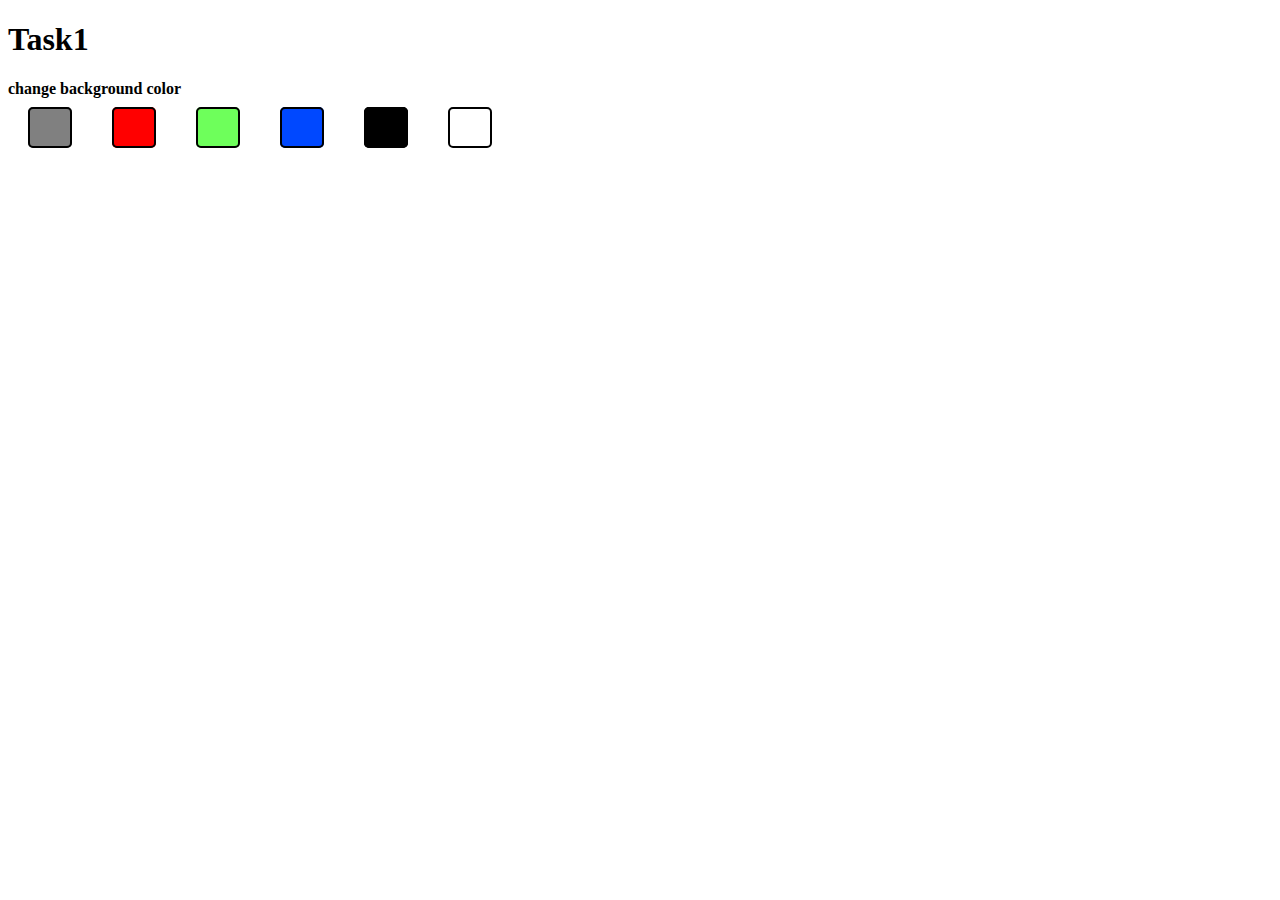
<file: Part-2 Advance/Tasks/backGroundChanger/index.html>
<!DOCTYPE html>
<html lang="en">
<head>
    <meta charset="UTF-8">
    <meta name="viewport" content="width=device-width, initial-scale=1.0">
    <title>Document</title>
    <link rel="stylesheet" href="style.css">
</head>
<body>
  
    <h1>Task1</h1>
    <h4>change background color</h4>
   <span class="button" id="gray"></span>
   <span class="button" id="red"></span>
   <span class="button" id="green"></span>
   <span class="button" id="blue"></span>
   <span class="button" id="black"></span>
   <span class="button" id="white"></span>
<!-- //add js file -->
  <script src="script.js"></script>
</body>
</html>
</file>
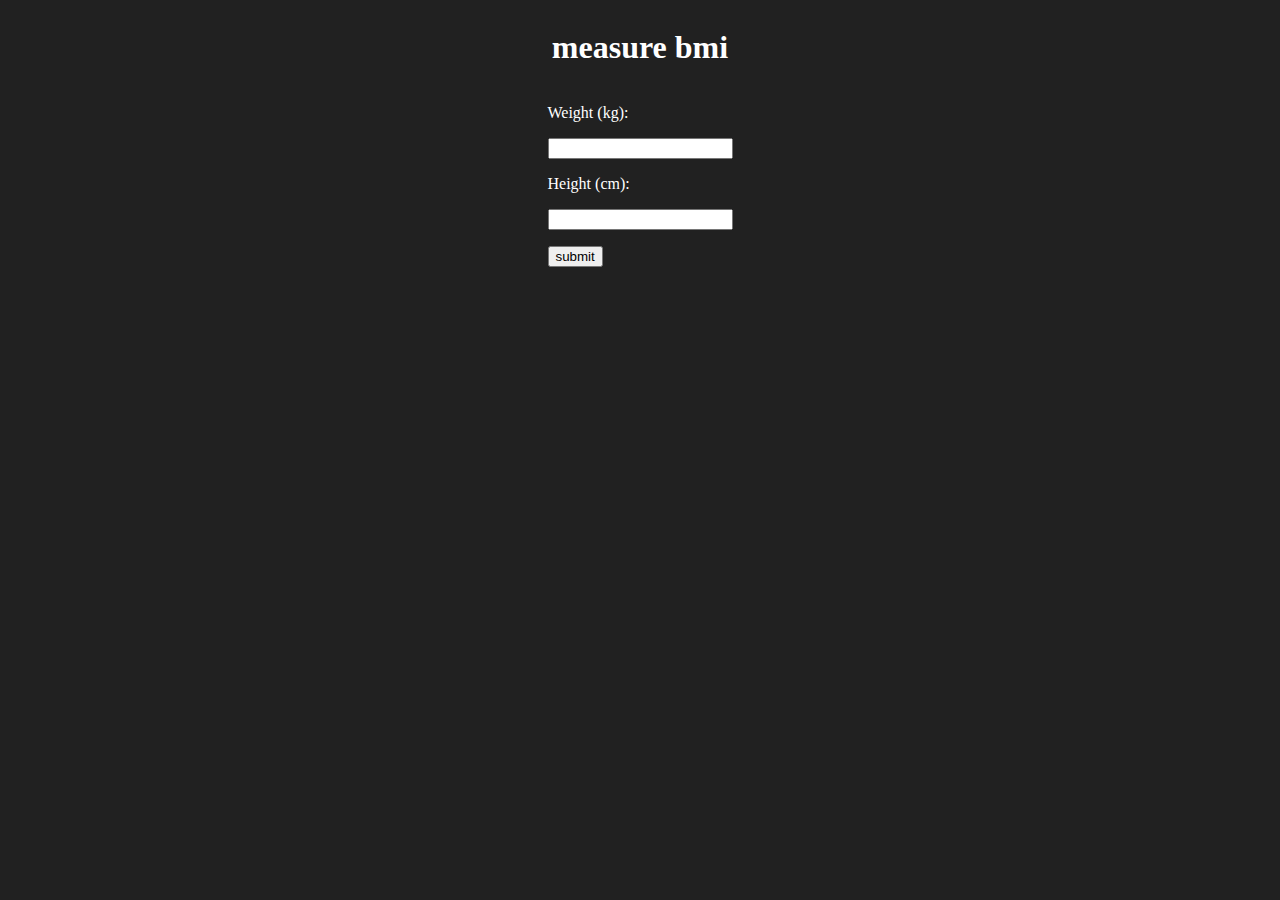
<file: Part-2 Advance/Tasks/bmiMeasures/index.html>
<!DOCTYPE html>
<html lang="en">
<head>
    <link rel="stylesheet" href="style.css">
    <meta charset="UTF-8">
    <meta name="viewport" content="width=device-width, initial-scale=1.0">
    <title>Document</title>
</head>
<body>
    <div class="container">
    <h1>measure bmi </h1>
    <form action="">
        <p><label for="weight">Weight (kg):</label></p>
        <p><input type="text" id="weight" name="weight" ></p>
        <p><label for="height">Height (cm):</label></p>
        <p><input type="text" id="height" name="height" ></p>
        <p><input type="submit" value="submit"></p>
        <div id="bmi-result" class="result"></div>
    </form>
</div>
<script src="script.js"></script>
</body>
</html>
</file>
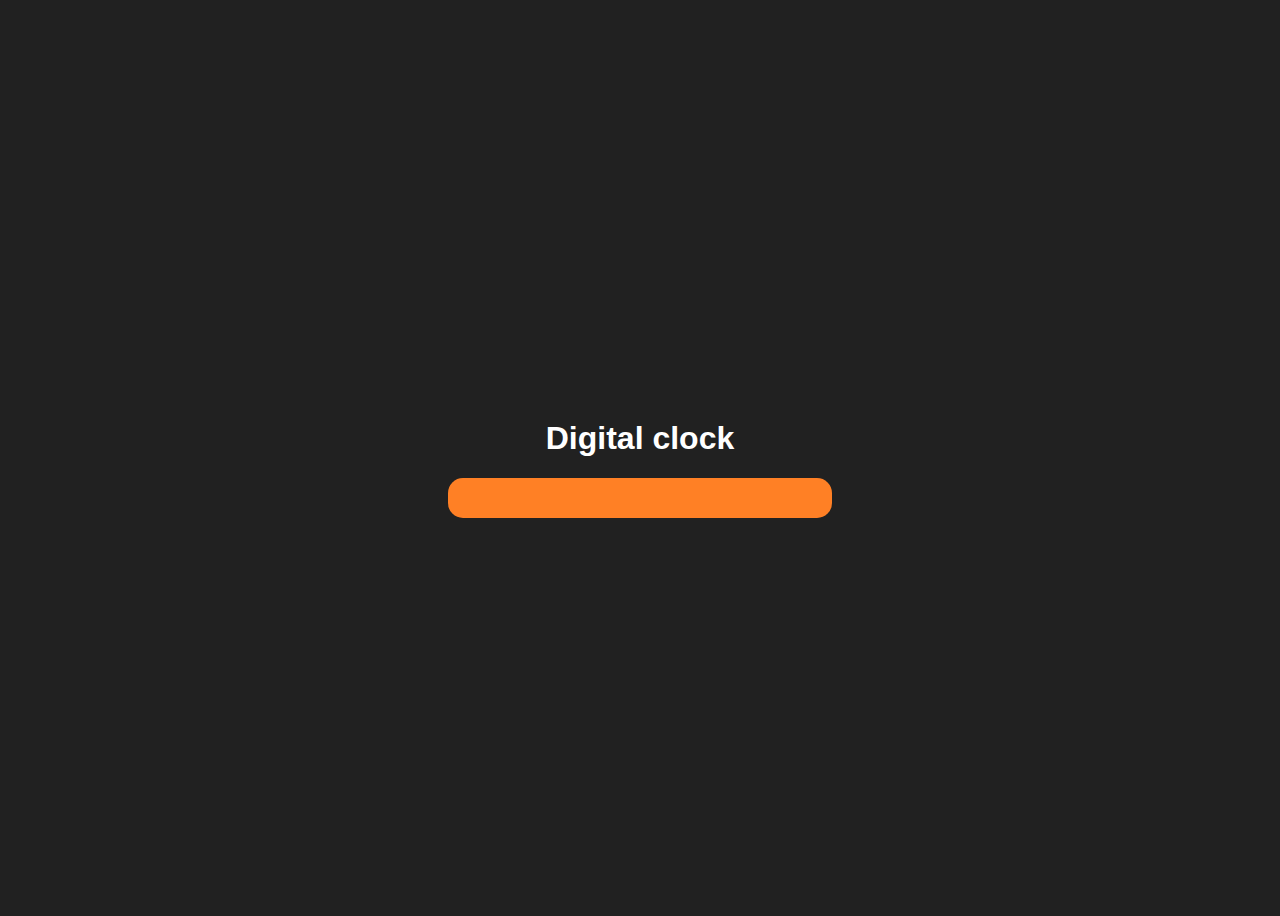
<file: Part-2 Advance/Tasks/digitalClock/index.html>
<!DOCTYPE html>
<html lang="en">
<head>
    <meta charset="UTF-8">
    <meta name="viewport" content="width=device-width, initial-scale=1.0">
    <title>Document</title>
    <link rel="stylesheet" href="style.css">
</head>
<body>
    <div class="center">
        <h1>Digital clock</h1>
        <div class="clock"></div>
    </div>
    <script src="./script.js"></script>
</body>
</html>
</file>
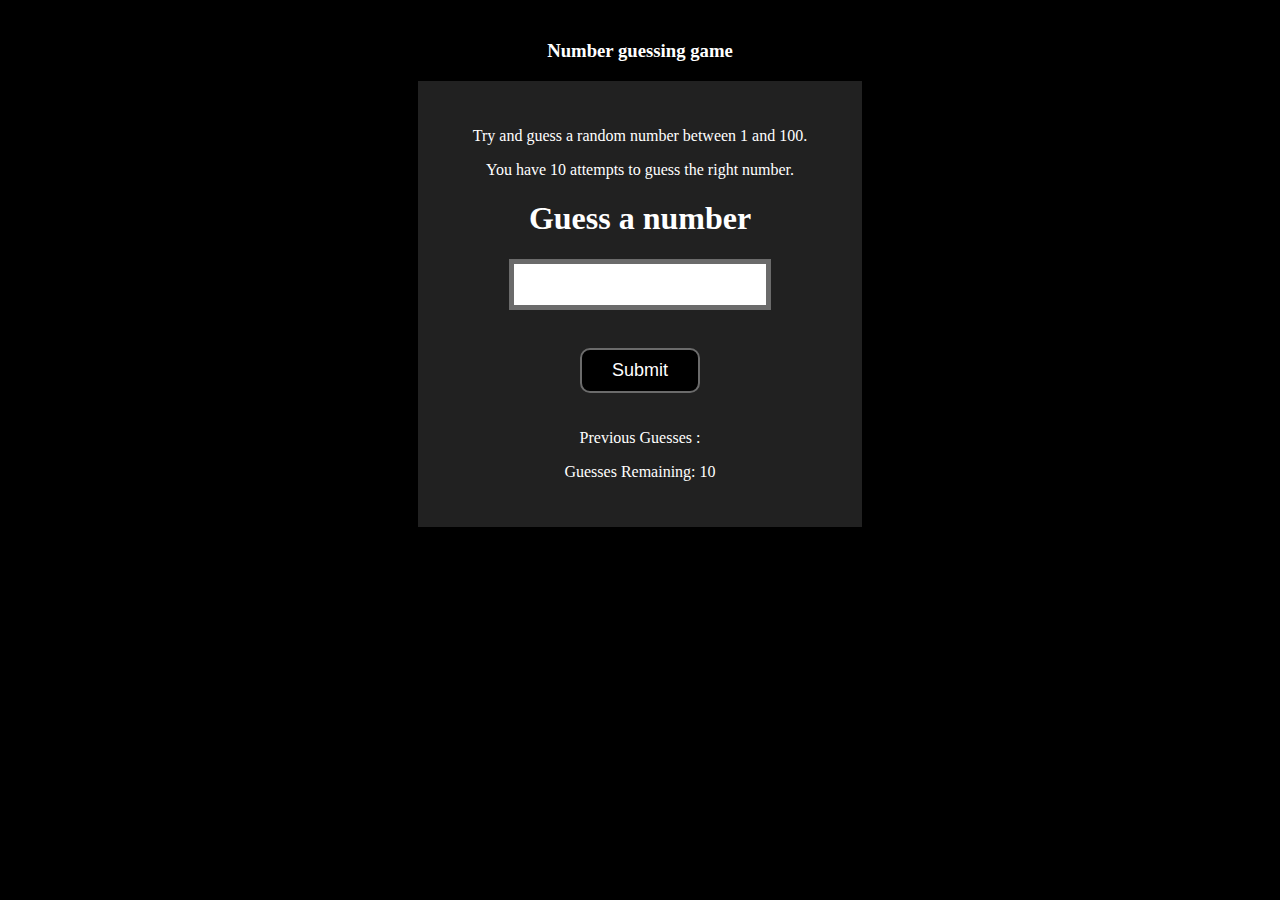
<file: Part-2 Advance/Tasks/numberGuessGame/index.html>
<!DOCTYPE html>
<html lang="en">
<head>
    <meta charset="UTF-8">
    <meta name="viewport" content="width=device-width, initial-scale=1.0">
    <title>Document</title>
    <link rel="stylesheet" href="./styles.css">
</head>
<body>
    <h1 id="emoji"></h1>
    <div class="main">
    <h3>Number guessing game</h3>
    <div class="container">
        <p>Try and guess a random number between 1 and 100.</p>
        <p>You have 10 attempts to guess the right number.</p>
        <h1>Guess a number</h1>
        <input type="text" class="inputBox" id="guessField">
        <br><Br>
            
        <input type="submit" value="submit" class="btn" id="sbt">


        <div class="resultParsh">
        <p class="guesses">Previous Guesses : </p>
        <p >Guesses Remaining: <span class="lastResult">10</span></p>
        <span id="sadEmoji"></span>
        <p class="lowOrHi"></p>
    </div>
    </div>
</div>
</body>
<script src="./script.js"></script>
</html>
</file>
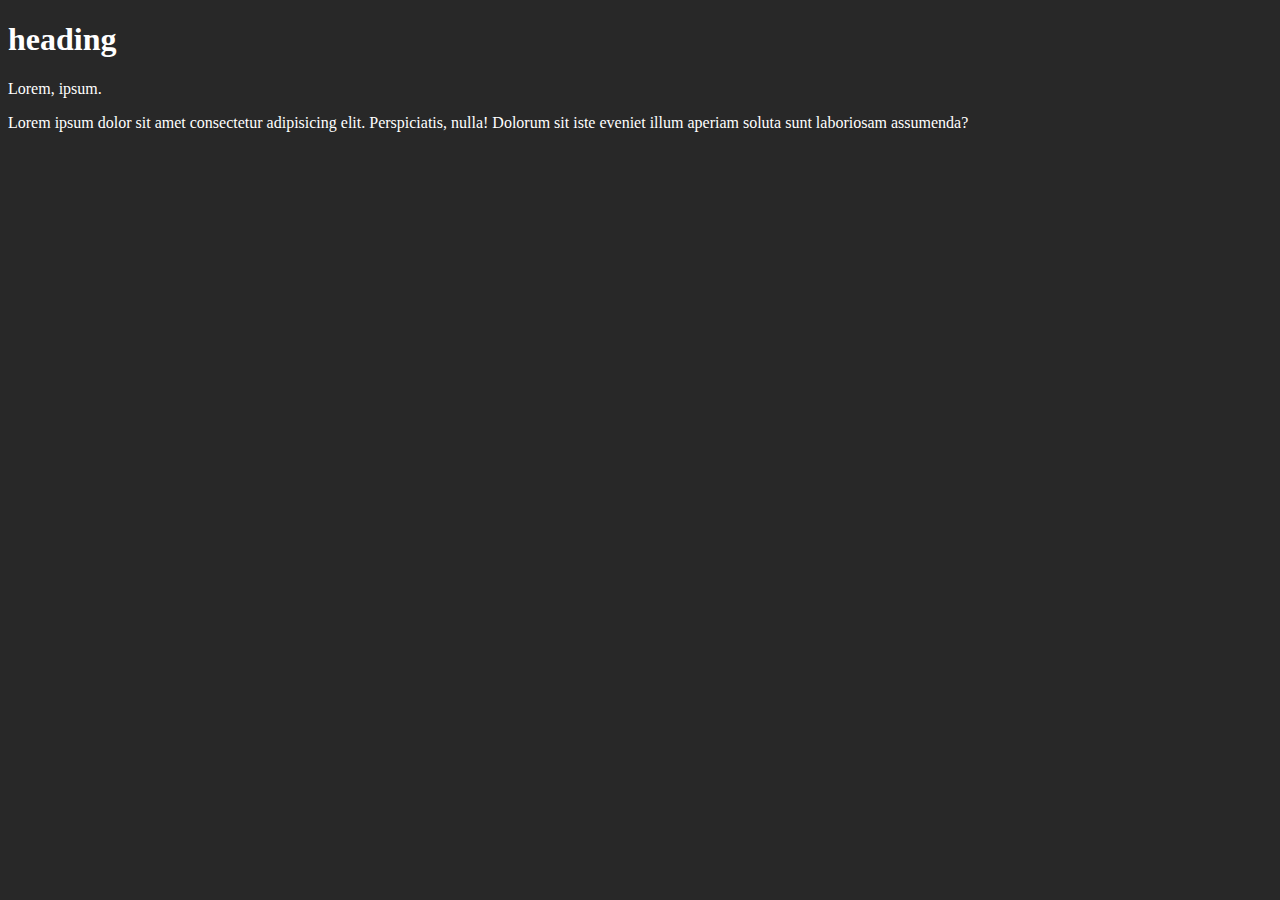
<file: Part-2 Advance/Dom.html>
<!DOCTYPE html>
<html lang="en">
<head>
    <meta charset="UTF-8">
    <meta name="viewport" content="width=device-width, initial-scale=1.0">
    <title>Document</title>
    <style>
        .bg-black{
            background-color: rgb(40, 40, 40);
            color: white;
        }
    </style>
</head>
<body class="bg-black">
    <div>
        <h1 id="title" class="head">heading</h1>
        <p>Lorem, ipsum.</p>
        <p>Lorem ipsum dolor sit amet consectetur adipisicing elit. Perspiciatis, nulla! Dolorum sit iste eveniet illum aperiam soluta sunt laboriosam assumenda?</p>

    </div>
</body>
</html>
</file>
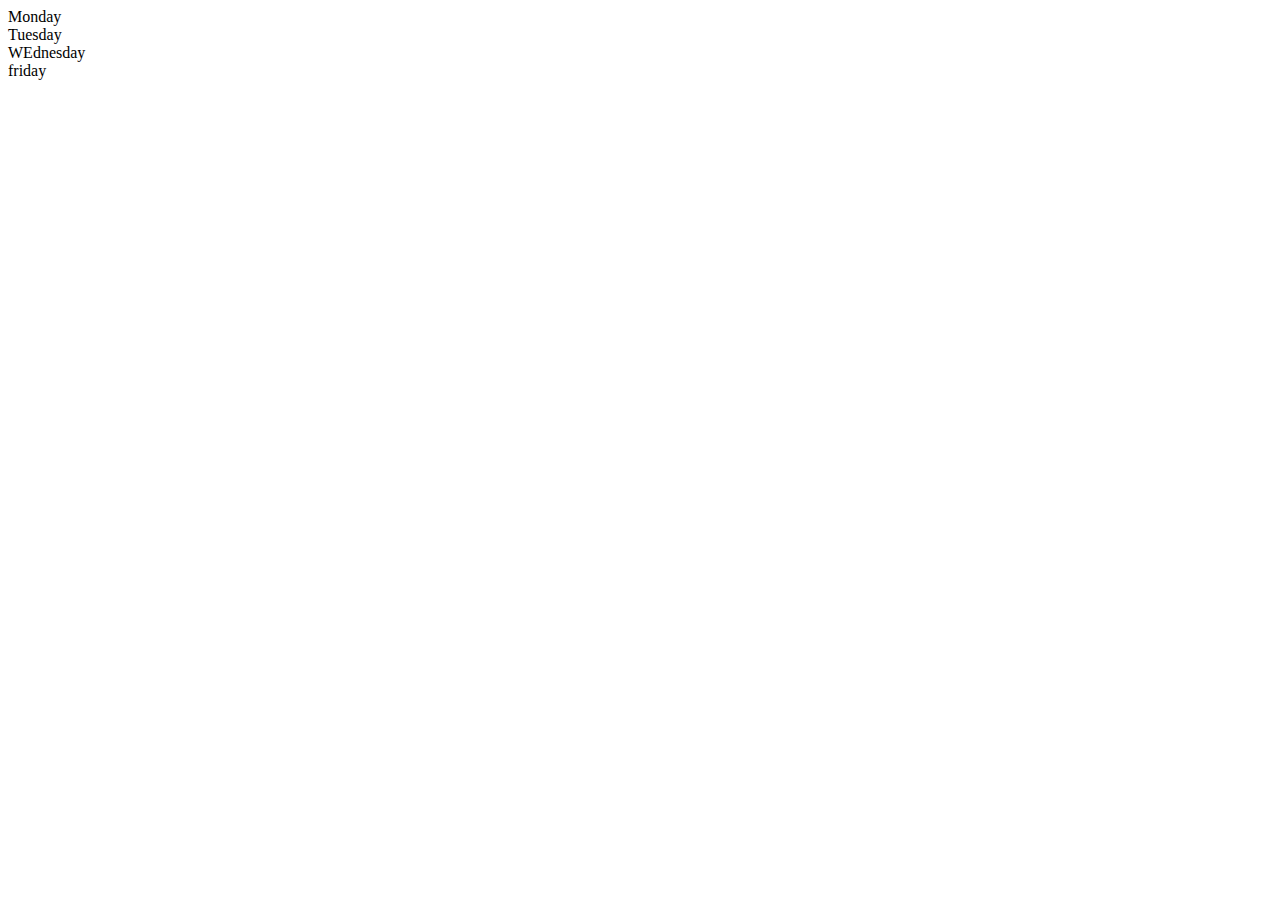
<file: Part-2 Advance/Dom1.html>
<!DOCTYPE html>
<html lang="en">
<head>
    <meta charset="UTF-8">
    <meta name="viewport" content="width=device-width, initial-scale=1.0">
    <title>Document</title>
</head>
<body>
    <div class="parent">
        <div class="day">Monday</div>
        <div class="day">Tuesday</div>
        <div class="day">WEdnesday</div>
        <div class="day">friday</div>
    </div>
   
</body>
<script>
    const prt=document.querySelector('.parent');
    // console.log(prt);
    // console.log(prt.children);
    // console.log(prt.children[0]).innerHtml;
    // for(let i = 0; i<prt.children.length; i++) {
    //     console.log(prt.children[i].innerHTML);
         
    //     }
        // console.log(prt.lastElementChild.innerHTML);
        // console.log(prt.firstElementChild.innerHTML);
    const dayOne = document.querySelector('.day')
    // console.log(dayOne.innerHTML);
    // console.log(dayOne.parentElement);
    // console.log(dayOne.nextElementSibling);
    console.log("NODES: ",prt.childNodes);
    
     
    

    
         
         
        </script>
</html>
</file>
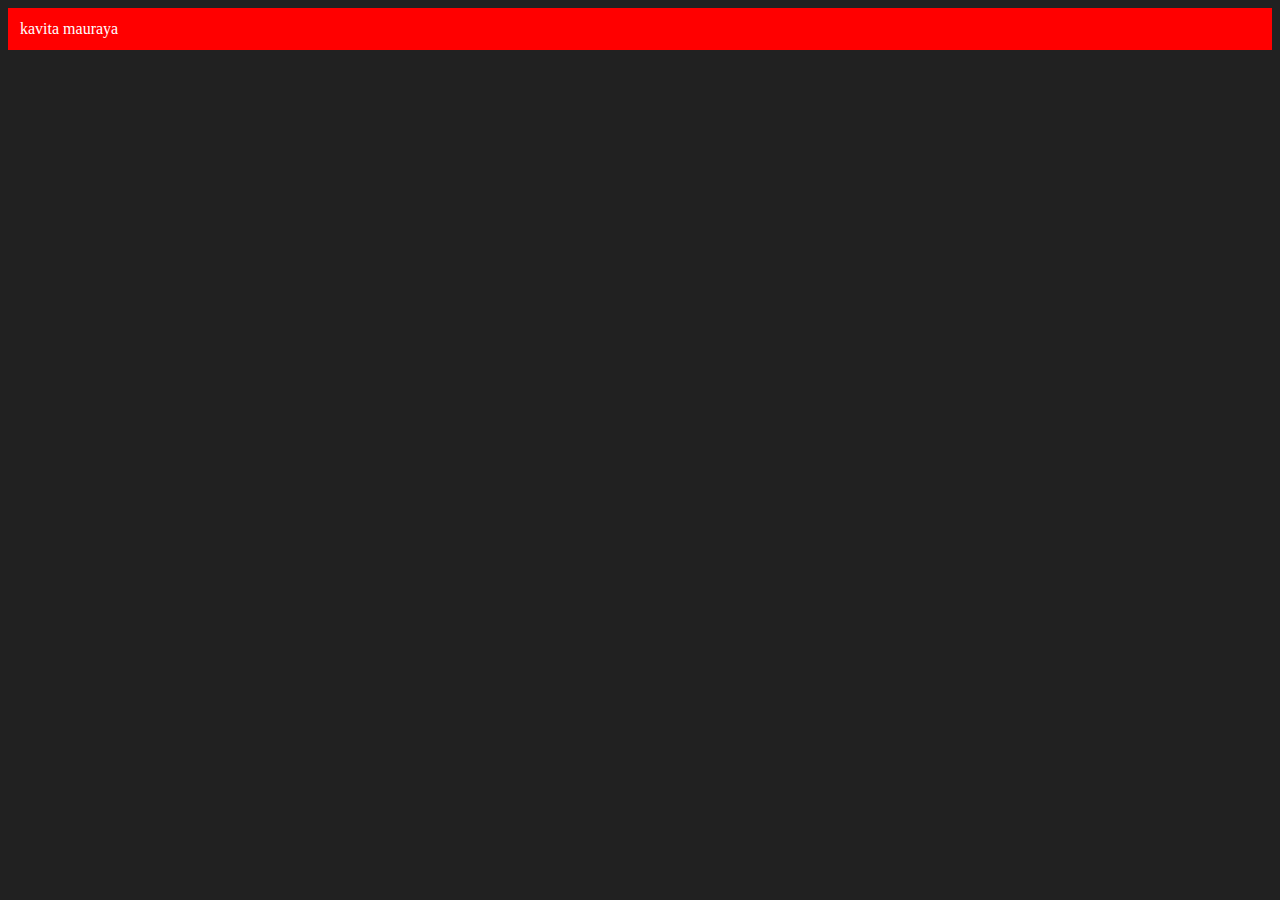
<file: Part-2 Advance/Dom2.html>
<!DOCTYPE html>
<html lang="en">
<head>
    <meta charset="UTF-8">
    <meta name="viewport" content="width=device-width, initial-scale=1.0">
    <title>Document</title>
</head>
<body style="background-color: #212121; color:#fff">
    
</body>
<script>
    // const h1 = document.createElement('h1');
    // console.log(h1);
    // Create a new paragraph element
    const div = document.createElement('div');
    console.log(div);
    div.className="main"
    div.id= Math.round  (Math.random()*10+1)
    div.setAttribute('title','genrate title')
    div.style.backgroundColor="red";
    div.style.padding="12px";
    // div.innerHTML = "kavita maurya"
    const addText=document.createTextNode("kavita mauraya")
    div.appendChild(addText)
    document.body.appendChild(div);
    
</script>
</html>
</file>
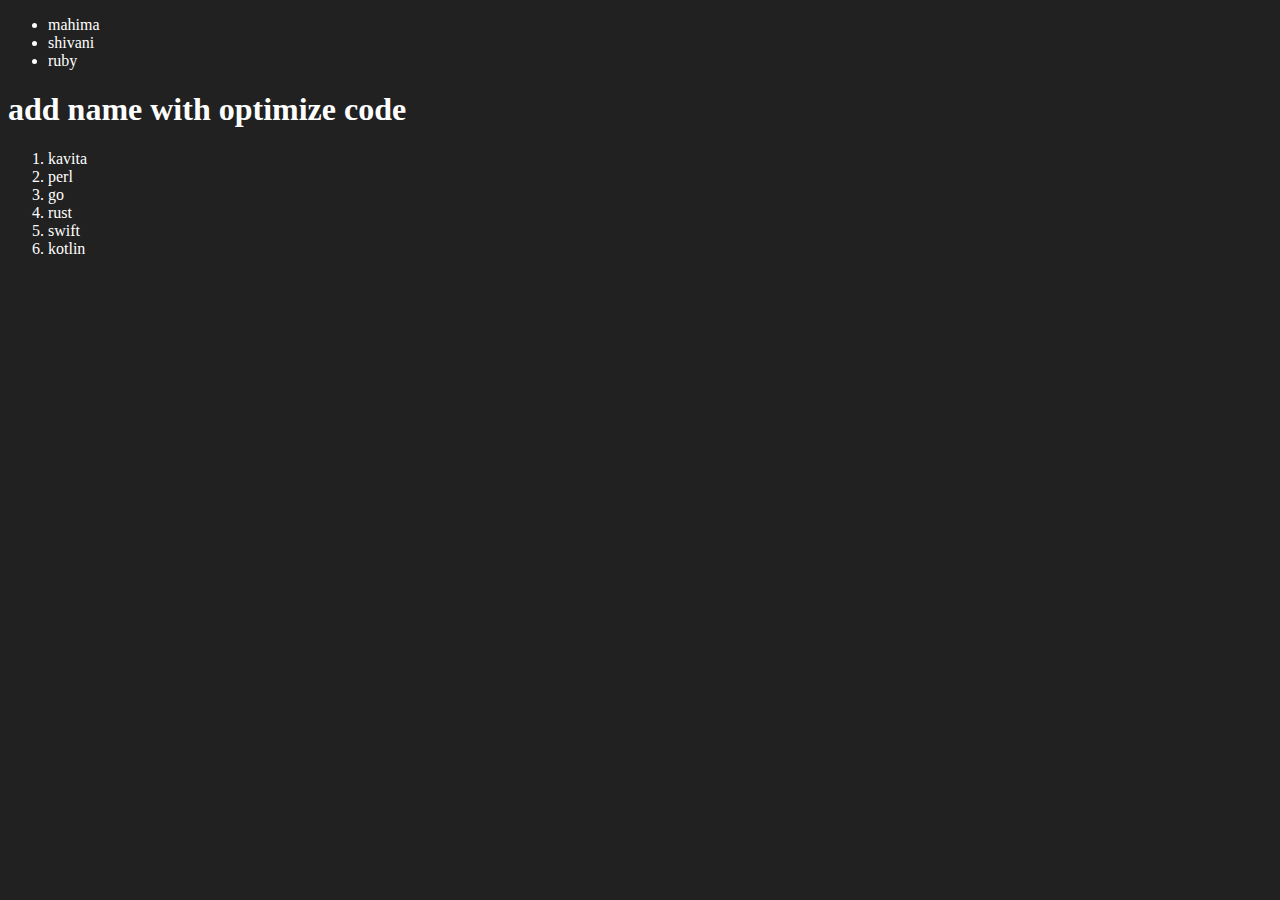
<file: Part-2 Advance/Dom3.html>
<!DOCTYPE html>
<html lang="en">
<head>
    <meta charset="UTF-8">
    <meta name="viewport" content="width=device-width, initial-scale=1.0">
    <title>Document</title>
</head>
<body style="background-color: #212121; color:white">
    <ul>
        <li>java</li>
    </ul>
    <h1>add name with optimize code</h1>
    <ol class="orderList">
        <li>kavita</li>
    </ol>
</body>
<script>
    function addLanguage(langName){
        const li =document.createElement("li");
        li.innerHTML =`${langName}`
        document.querySelector("ul").appendChild(li);
    }
    addLanguage("python");
    addLanguage("ruby");
    addLanguage("javascript");

    function addLanguageUsingOptimize(langName){
        const li =document.createElement("li");
        li.appendChild(document.createTextNode(langName));
        document.querySelector("ol").appendChild(li);
    }
    addLanguageUsingOptimize("perl");
    addLanguageUsingOptimize("go");
    addLanguageUsingOptimize("rust");
    addLanguageUsingOptimize("swift");
    addLanguageUsingOptimize("kotlin");
    // Edit
    const secondLang =document.querySelector("li:nth-child(2)")
    // secondLang.innerHTML="mahima"
    // secondLang.textContent="mahima"
    const newli = document.createElement("li")
    newli.textContent = "shivani";
    secondLang.replaceWith(newli)
    //that is optimize code for add edit any value in dom
// another way to change value of any element
const firstLang = document.querySelector("li:first-child")
    firstLang.outerHTML = "<li>mahima</li>"
// remove element
    const thirdLang = document.querySelector("li:last-child")
    thirdLang.parentNode.removeChild(thirdLang)
    // that is optimize code for remove any element from dom
</script>
</html>
</file>
<file: Part-2 Advance/Tasks/backGroundChanger/style.css>
.button{
    width:200px;
    height:200px;
    padding: 10px 20px;
    border-radius: 5px;
    margin:20px;
    cursor: pointer;
    border:2px solid black;
}
#gray{
    background-color: gray;
    color: white;
}
#red{
    background-color: rgb(255, 0, 0);
    color: white;
}
#blue{
    background-color: rgb(0, 72, 255);
    color: white;
}
#black{
    background-color: rgb(0, 0, 0);
    color: white;
}
#green{
    background-color: rgba(30, 255, 0, 0.645);
    color: white;
}
#white{
    background-color: rgba(255, 255, 255, 0.645);
    color: white;
}
</file>
<file: Part-2 Advance/Tasks/bmiMeasures/style.css>
body{
    background-color: #212121;
    color:white;
}
.container{
    display: flex;
    flex-direction: column;
    align-items: center;
    justify-content: center;
   
}
.result{
    margin-top: 20px;
    font-size: 24px;
    color:white;
}
</file>
<file: Part-2 Advance/Tasks/digitalClock/style.css>
body{
    background-color: #212121;
    color:white;
    font-family: Arial, sans-serif;
}
.center{
    display: flex;
    flex-direction: column;
    justify-content: center;
    align-items: center;
    height: 100vh;
}
.clock{
    background-color: rgb(255, 128, 37);
    width: 30vw;
    height: 40px;
    
    border-radius: 15px;
    color:#ffffff;
    font-size: 16px;
    display: flex;
    flex-direction: column;
    justify-content: center;
    align-items: center;
    font-weight: 700;

}
</file>
<file: Part-2 Advance/Tasks/numberGuessGame/styles.css>
body{
   
    background-color: black;
    color:white;
}
.container{
    background-color: #212121;
    padding: 30px;
    text-align: center;
    width:30vw;
    /* height: 70vh; */

    
}
.inputBox{
    font-size: large;
    padding: 10px;
    border:5px solid #6b6b6b;
}
.btn{
    padding: 10px 30px;
    border-radius: 10px;
    border:2px solid #6b6b6b;
    font-size: large;
    text-transform: capitalize;
    background-color: rgb(0, 0, 0);
    color: white;
    cursor: pointer;
    margin: 20px;
}
.main{
 display: flex;
 justify-content: center;
 align-items: center;
 flex-direction: column;
 
}
#sadEmoji{
    font-size: 36px;
    
}
</file>
